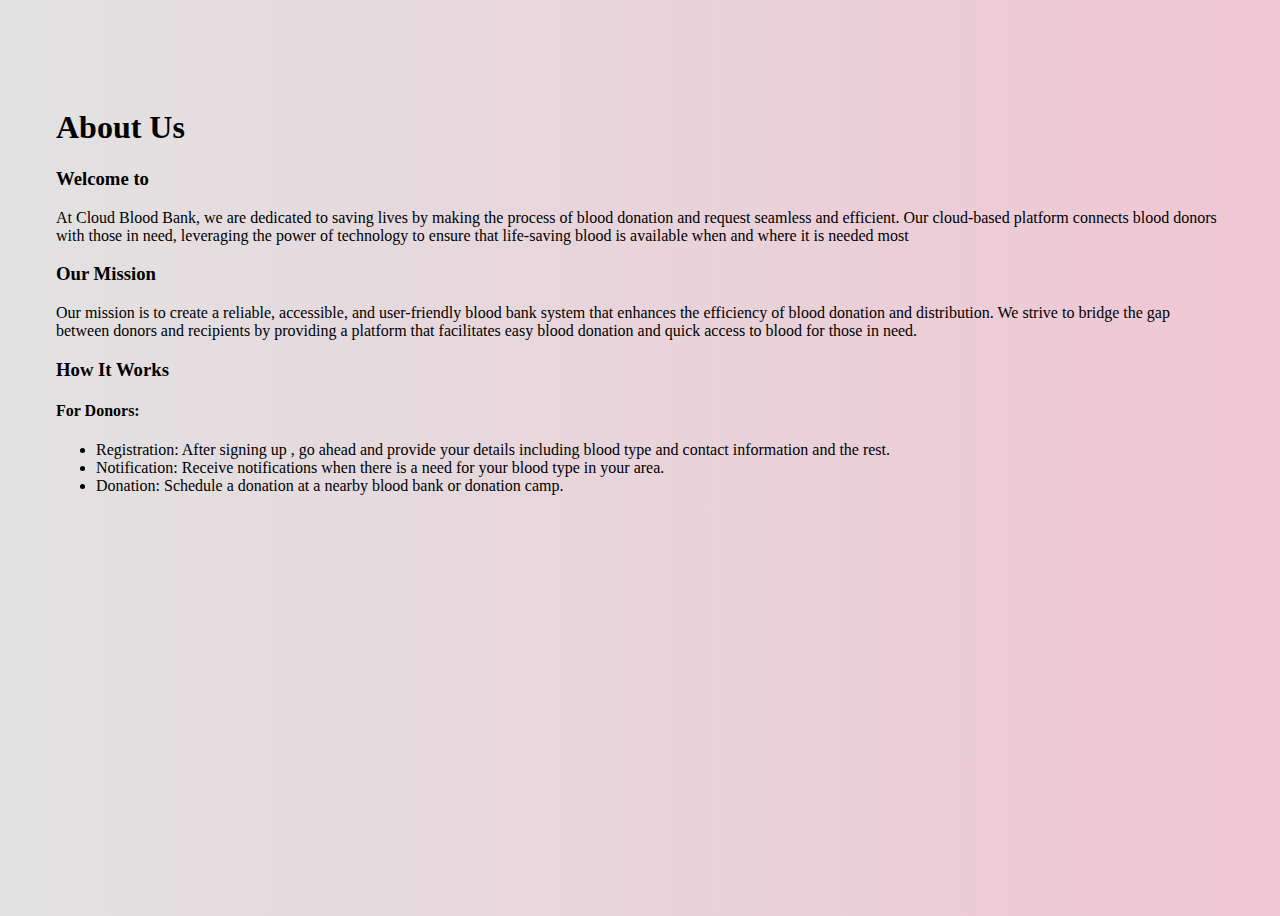
<file: PROJECT/about_us.html>
<!DOCTYPE html>
<html>
    <head>
        <meta charset="UTF-8">
        <meta name="viewport" content="width=device-width, initial-scale=1.0">
        <link rel="stylesheet" href="CSS/about.css">
        <title>About</title>
    </head>
</html>
<body>
    <div class="text">
        <h1>About Us</h1>
        <h3>Welcome to </h3>
        <p>At Cloud Blood Bank, we are dedicated to saving lives by making the process of blood donation and request seamless and efficient. Our cloud-based platform connects blood donors with those in need,
         leveraging the power of technology to ensure that life-saving blood is available when and where it is needed most</p>
        <h3>Our Mission</h3>
        <p>Our mission is to create a reliable, accessible, and user-friendly blood bank system that enhances the efficiency of blood donation and distribution. We strive to bridge the gap between donors and recipients by providing a
             platform that facilitates easy blood donation and quick access to blood for those in need.</p>
        <h3>How It Works</h3>
        <h4>For Donors:</h4>
        <ul>
            <li>Registration: After signing up , go ahead and provide your details including blood type and contact information and the rest.</li>
            <li>Notification: Receive notifications when there is a need for your blood type in your area.</li>
            <li>Donation: Schedule a donation at a nearby blood bank or donation camp.</li>
        </ul>
    </div>
    


</body>
</file>
<file: PROJECT/CSS/about.css>
body{
        background-color: #c9d6ff;
        background: linear-gradient(to right,#e2e2e2,#efc6d3);
        display: flex;
        flex-direction: column;
        height: 100vh;
        animation: animate 1s ease-in-out 1 forwards
      
      
}
.text{
   margin-top: 5rem;
   margin-left: 3rem;
   margin-right: 3rem;
  ;
}
</file>
